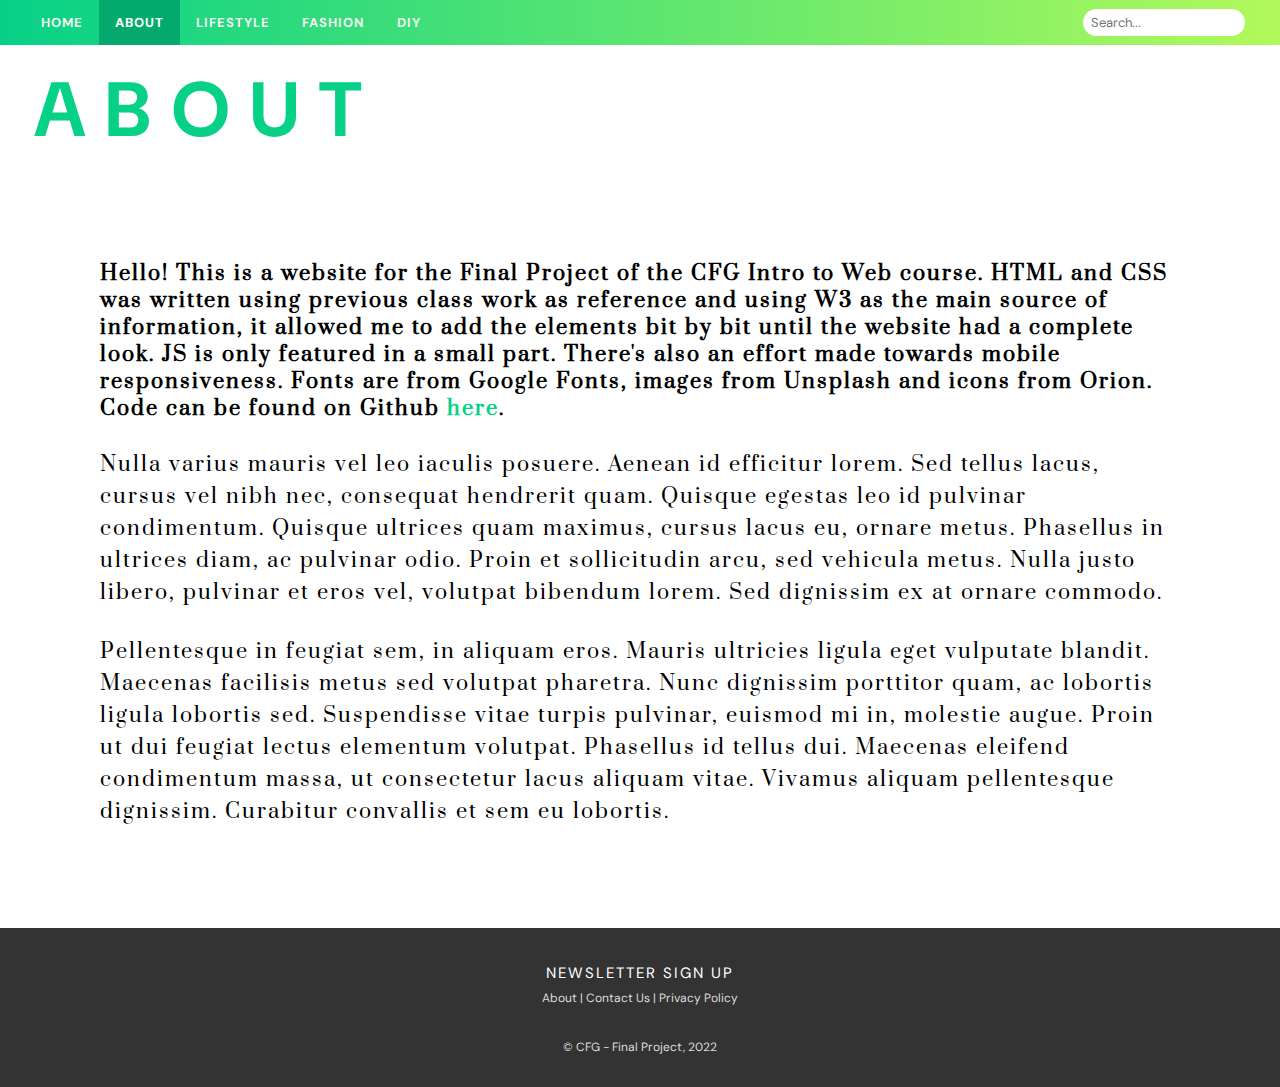
<file: about.html>
<!DOCTYPE html>
<html lang="en">
  
<head>

<meta name="viewport" content="width=device-width, initial-scale=1.0">
  
<link rel="stylesheet" href="./css/style.css">

<link rel="preconnect" href="https://fonts.googleapis.com">
<link rel="preconnect" href="https://fonts.gstatic.com" crossorigin>
<link href="https://fonts.googleapis.com/css2?family=DM+Sans:ital,wght@0,400;0,500;0,700;1,400;1,500;1,700&family=Prata&display=swap" rel="stylesheet"> 

           
</head>
<body>

<!-- Header Nav -->  
  
<header>

<nav id="topnav">
  <a href="./index.html">Home</a>
  <a class="active" href="./about.html">About</a>
  <a href="./page.html">Lifestyle</a>
  <a href="#second">Fashion</a>
  <a href="#third">DIY</a>
  <input type="text" placeholder=" Search...">   
</nav> 

</header>

<!-- Content -->

<div class="subpagetitle">ABOUT</div>

<div class="content">

    <div class="p1">
    Hello!
    This is a website for the Final Project of the CFG Intro to Web course.
    HTML and CSS was written using previous class work as reference and using W3 as the main source of information, it allowed me to add the elements bit by bit until the website had a complete look. JS is only featured in a small part. There's also an effort made towards mobile responsiveness. Fonts are from Google Fonts, images from Unsplash and icons from Orion.
    Code can be found on Github <a href="https://github.com/adribri/Final-Project"style="color:#06d187; text-decoration:none;">here</a>.
    </div>
    &nbsp;
    <p>Nulla varius mauris vel leo iaculis posuere. Aenean id efficitur lorem. Sed tellus lacus, cursus vel nibh nec, consequat hendrerit quam. Quisque egestas leo id pulvinar condimentum. Quisque ultrices quam maximus, cursus lacus eu, ornare metus. Phasellus in ultrices diam, ac pulvinar odio. Proin et sollicitudin arcu, sed vehicula metus. Nulla justo libero, pulvinar et eros vel, volutpat bibendum lorem. Sed dignissim ex at ornare commodo.
    </p>
    &nbsp;
    <p>
    Pellentesque in feugiat sem, in aliquam eros. Mauris ultricies ligula eget vulputate blandit. Maecenas facilisis metus sed volutpat pharetra. Nunc dignissim porttitor quam, ac lobortis ligula lobortis sed. Suspendisse vitae turpis pulvinar, euismod mi in, molestie augue. Proin ut dui feugiat lectus elementum volutpat. Phasellus id tellus dui. Maecenas eleifend condimentum massa, ut consectetur lacus aliquam vitae. Vivamus aliquam pellentesque dignissim. Curabitur convallis et sem eu lobortis.
    </p>
</div>




<!-- Footer content here -->  
  
<footer>

    <a class="btn btn-primary skip" href="#popup1" 
    style="color:#fff; text-decoration:none; font-size: 15px; letter-spacing: 2px;">NEWSLETTER SIGN UP</a>
  
    <p><a class="footerlinks" href="./about.html">About</a> | <a class="footerlinks" href="url">Contact Us</a> | <a class="footerlinks" href="url">Privacy Policy</a></p>
    <br />
    <p>© CFG - Final Project, 2022</p>
    
</footer>

<!-- Newsletter Popup -->

<div id="popup1" class="overlay">
    <div class="popup"> <a class="close" href="#">&times;</a>
        <div id="dialog" class="window">

        <div class="box">
            <div class="newsletter-title">
            <h2>Newsletter</h2>
        </div>
        <div class="box-content newsletter-content">
        <label>Subscribe to our newsletter and receive new tips and tricks <br>on how to stay sustainable in your inbox!</label></br></label>
<div id="frm_subscribe">
<form name="subscribe" id="subscribe_popup">
<div>
    
<!-- <span class="required">*</span><span>Email</span>-->
<input type="text" value="" name="subscribe_pemail" id="subscribe_pemail">
<input type="hidden" value="" name="subscribe_pname" id="subscribe_pname">
<div id="notification"></div>
<a class="button" onclick="email_subscribepopup()"><span>Submit</span></a> </div>
</form>
<div class="subscribe-bottom">
<input type="checkbox" id="newsletter_popup_dont_show_again">
<label for="newsletter_popup_dont_show_again">Don't show this popup again</label>
</div>
</div>
<!-- /#frm_subscribe -->
</div>
<!-- /.box-content -->
</div>
</div>
</div>
</div>


</body>
</html>
</file>
<file: css/style.css>
* {
margin: 0;
padding: 0;
}

/* Top navigation */


#topnav {
background-color: #333;
background-image: linear-gradient(to right, #06d187 , #b5fa5a);
overflow: hidden;
position: fixed;
top: 0;
width: 100%;
z-index: 500;
padding-left: 25px;
}

#topnav a {
float: left;
color: #f2f2f2;
display: block;
text-align: center;
text-transform: uppercase;
padding: 14px 16px;
margin: 0;
text-decoration: none;
font-size: 13px;
font-family: 'DM Sans', sans-serif;
font-weight: 700;
letter-spacing: 1px;
}

#topnav a:hover {
background-color: rgb(255, 255, 255);opacity:0.3;
color: black;
}

#topnav a.active {
background-color: #04AA6D;
color: white;
}

/* Search box inside the navigation bar */

#topnav input[type=text] {
float: right;
padding: 5px;
border: none;
border-radius: 25px;
margin-top: 9px;
margin-right: 60px;
font-size: 13px;
font-family: 'DM Sans', sans-serif;
text-decoration: none;
}


/* When the screen is less than 600px wide, stack the links and the search field vertically instead of horizontally */

@media screen and (max-width: 600px) {
#topnav a, #topnav input[type=text] {
float: none;
display: block;
text-align: center;

margin: 0;
padding: 10px 0;
}

#topnav input[type=text] {
border: 1px solid #04AA6D;
width: 80%;
margin: 0 auto 5px auto;
}

#topnav {
    padding-left: 0px;
    margin-bottom: 80px;
}
}

/* All purpose Code Section */

body {
padding-top: 30px;
}

html{
font-size: 55%;
}

p {
    line-height: 1.6;
}

.p1 {
    font-weight: 700;
}

/* Main image and Title */

.mainimages {
display: grid;
height: 500px;
overflow: hidden;
}

.slides {
max-width: 100%;
margin: auto;
}

.title {
position: absolute;
top: 25%;
left: 50%;
transform: translate(-50%, -50%);
color: white;
text-decoration: none;
font-size: 150px;
font-size: 6vw;
letter-spacing: 20px;
font-family: 'DM Sans', sans-serif;
font-weight: 700;
}

@media screen and (max-width: 600px) {
.mainimages {
display: grid;
height: 300px;
overflow: hidden;
margin-top:180px;
}
.title {
position: absolute;
top: 30%;
text-align: center;
transform: translate(-50%, -50%);
}
}


/* Mid Nav Icon Links */
.midnav {
background-image: linear-gradient(to right, #06d187 , #b5fa5a);
vertical-align: middle;
text-align: center;
overflow: hidden;
width: 100%;
}

.midnav a {
display: inline-block;
float: none;
color: #f2f2f2;
padding: 70px 200px;
}

.midnav a:hover {
background-color: #ddd;
color: black;
}

.midnav a.active {
background-color: #04AA6D;
color: white;
}

.icons {
width: 90%;   
}

@media screen and (max-width: 600px) {
.midnav a {
float: none;
display: inline-block;
margin: 0;
padding: 14px;

}
.icons{
width: 50%;
}
}

/* Some Content Images and Text Here */

.content{
padding: 100px;
text-decoration: none;
font-size: 20px;
letter-spacing: 2px;
font-family: 'Prata', serif;
max-width: 1360px;
margin: auto;
}

.contentcolumn{
max-width: 1500px;
padding: 16px;
text-decoration: none;
font-size: 20px;
letter-spacing: 2px;
font-family: 'Prata', serif;
column-count: 3;
column-gap: 90px;
column-rule: 1px solid lightgreen;
margin: 60px auto 60px auto;
}

.contentimg {
width: 100%;
}

@media screen and (max-width: 600px) {
    .contentimg {
    margin-top: 270px;
    }
    .content, .contentcolumn {
        font-size: 3vw;
    }
    .contentcolumn {
        column-gap: 30px;    
    }
}

.fillertext{
    max-width: 1360px;
    text-decoration: none;
    font-size: 16px;
    letter-spacing: 1px;
    font-family: 'Prata', serif;
    max-width: 1360px;
    margin: auto auto 60px auto;
    }


/* Pages Only Content */

.subpagetitle {
display: inline-block;
margin: 30px 0 0 34px;
color: #06d187;
text-decoration: none;
font-size: 150px;
font-size: 6vw;
letter-spacing: 20px;
font-family: 'DM Sans', sans-serif;
font-weight: 700;
}

@media screen and (max-width: 600px) {

.subpagetitle {
margin-top: 250px;
letter-spacing: 10px;
}
}

.posts-listing{
display: flex;
flex-wrap: wrap;
max-width: 1400px;
margin: 70px auto;

}

.post-item{
width: calc(33.33% - 40px);
margin: 20px;
flex: 0 0 auto;
font-family: "DM Sans", sans-serif;
font-size: 1.6rem;
}

.post-item__inner{
display: flex;
flex-direction: column;
height: 100%;
border-radius: 4px;
background-color: #F7F8F8;
box-shadow: 0 5px 15px rgba(0,0,0,0.1);
overflow: hidden;
transition: box-shadow .2s;
color: black;
text-decoration: none;
}

.post-item__thumbnail-wrapper{
width: 100%;
height: 0;
padding-bottom: 60%;
flex: 0 0 auto;
position: relative;
overflow: hidden;

}

.post-item__thumbnail{
width: 100%;
height: 100%;
position: absolute;
top: 0;
left: 0;
background-size: cover;
transition: transform .3s;

}

.post-item__thumbnail-wrapper:after{
content: "";
width: 100%;
height: 100%;
position: absolute;
top: 0;
left: 0;
background-image: linear-gradient(to top, rgba(6, 209, 135, 0.2), rgba(181, 250, 90, 0.03));
}


.post-item__content-wrapper{
padding: 2rem;
position: relative;
height: auto;
flex: 1 1 auto;
display: flex;
flex-direction: column;
}

.post-item__title{
color: white;
line-height: 1.6;
margin-top: -4rem;
font-size: 2.6rem;
margin-bottom: 1rem;
}

.post-item__title span{
display: inline;
background-image: linear-gradient(to right, #06d187 , #8cf503);
padding: .2rem .6rem;
-webkit-box-decoration-break: clone;
box-decoration-break: clone;
}

.post-item__metas{
margin-bottom: 2rem;
}

.post-item__meta--date{
color: #6d6d6d;
letter-spacing: 0.01rem;
font-size: 1.4rem;
}

.post-item__meta--category{
display: inline-block;
background-color: #06d187;
color: white;
font-size: 1.1rem;
text-transform: uppercase;
letter-spacing: 0.01rem;
font-weight: 700;
padding: 2px;
}

.post-item__excerpt{
margin-bottom: 2rem;
}

.post-item__read-more-wrapper{
margin-top: auto;
}

.post-item__read-more{
padding: 3px 0;
display: inline;
background-image: linear-gradient(#06d187 , #b5fa5a);
background-repeat: no-repeat;
background-size: 100% 2px;
background-position: left bottom;
transition: background-size .3s;
}

.post-item__inner:hover .post-item__read-more{
background-size: 30% 2px;
}


/* Footer Stuff Goes Here */

footer {
display: block;
color: #ddd;
background-color: #333;
padding: 30px;
font-size: 12px;
font-family: 'DM Sans', sans-serif;
text-align: center;
line-height: 30px;
}

.footerlinks {
 color: #ddd;
 text-decoration: none;   
}

.footerlinks:hover{

text-decoration: underline;   
}

/* Newsletter Popup */

.overlay { position: fixed; 
top: 0; 
bottom: 0; 
left: 0; 
right: 0; 
background: rgba(0, 0, 0, 0.7);
transition: opacity 500ms; 
visibility: hidden; 
opacity: 0; 
z-index: 9999;}

.overlay:target { 
visibility: visible; 
opacity: 1;}

#popup1 { font-family:DM Sans;}

#popup1 .popup {margin: 0px auto; 
padding: 50px 20px;
background: #fff; 
border-radius: 0px; 
height: 260px; 
width:690px; position: relative;    
text-align: center;
top: 50% !important; 
position: fixed !important;-moz-transform: translateY(-50%);
-webkit-transform: translateY(-50%);
-o-transform: translateY(-50%);
-ms-transform: translateY(-50%);
transform: translateY(-50%);
right: 0px; 
left: 0;}

#popup1 .popup h2 { 
margin-top: 0; 
color: #333;}

#popup1 .popup .close {
position: absolute; 
top: 0px;  right: 0px; 
transition: all 200ms; 
font-size: 30px;  
font-weight: normal; 
text-decoration: none;  
text-align: center;    
background-image: linear-gradient(to right, #06d187 , #89e213);  
border-radius: 0;  
cursor: pointer;  
float: right;  
padding: 0;  
color: #fff;  
margin: 0;   
height: 40px;  
width: 40px;    
}

#popup1 .popup .close:hover {
color: #333;}

#popup1 .popup .content {
max-height: 30%;
overflow: auto;}

#popup1 .newsletter-title h2 {   
font-size: 24px;  
text-transform: uppercase;  
color: #000;  
font-weight: 700;  
letter-spacing: 3px;  
margin: 0 0 15px;}

#popup1 .box-content label {
font-weight: 400; 
max-width: 560px; 
display: inline-block;  
margin-bottom: 5px; 
font-size: 14px; 
line-height: 26px;}

.newsletter-popup {  
background: #fff;  
top: 50% !important;   
position: fixed !important; 
padding: 0; 
text-align: center;  
-moz-transform: translateY(-50%);  
-webkit-transform: translateY(-50%); 
-o-transform: translateY(-50%); 
-ms-transform: translateY(-50%);   
transform: translateY(-50%);}

#popup1 #frm_subscribe #subscribe_pemail {
background: #EBEBEB none repeat scroll 0% 0%;
border: medium none;
height: 40px;
width: 65%;
margin: 20px 0;
padding-left: 15px;}

#popup1 #frm_subscribe a {  
cursor: pointer;   
border: none;   
background-image: linear-gradient(to right, #06d187 , #89e213);    
padding: 3px 25px;  
text-transform: uppercase; 
font-size: 14px; 
color: #fff;
font-weight: 600;   
line-height: 34px;   
display: inline-block;   
border-radius: 0;    
letter-spacing: 2px;
}

#popup1 .box-content .subscribe-bottom {   
margin-top: 20px;}

#popup1 .box-content .subscribe-bottom #newsletter_popup_dont_show_again {   
display: inline-block;   
margin: 0;  
vertical-align: middle;   
margin-top: -1px;
}

#popup1 .box-content .subscribe-bottom label { 
margin: 0; 
font-weight: 400; 
max-width: 650px; 
display: inline-block; 
margin-bottom: 5px; 
font-size: 12px;

}

#popup1 #frm_subscribe a:hover {
color: #333;
}
</file>
